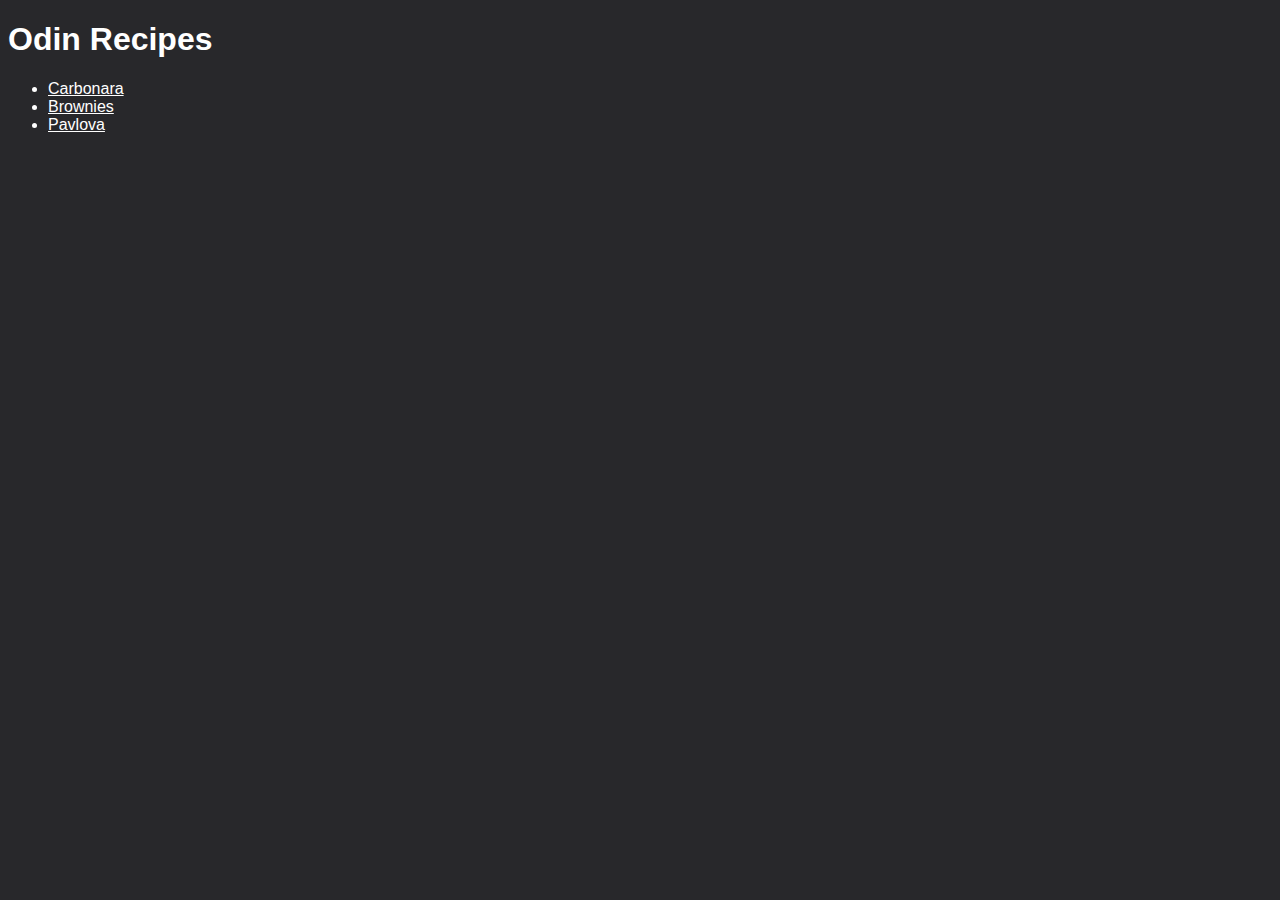
<file: index.html>
<!DOCTYPE html>
<html lang="en">
  <head>
    <meta charset="UTF-8">
    <meta name="viewport" content="width=device-width, initial-scale=1.0">
    <title>Odin Recipes</title>
    <link rel="stylesheet" href="style.css">
  </head>
  <body>
    <h1>Odin Recipes</h1>
    <ul>
      <li><a href="recipes/carbonara.html">Carbonara</a></li>
      <li><a href="recipes/brownies.html">Brownies</a></li>
      <li><a href="recipes/pavlova.html">Pavlova</a></li>
    </ul>
  </body>
</html>
</file>
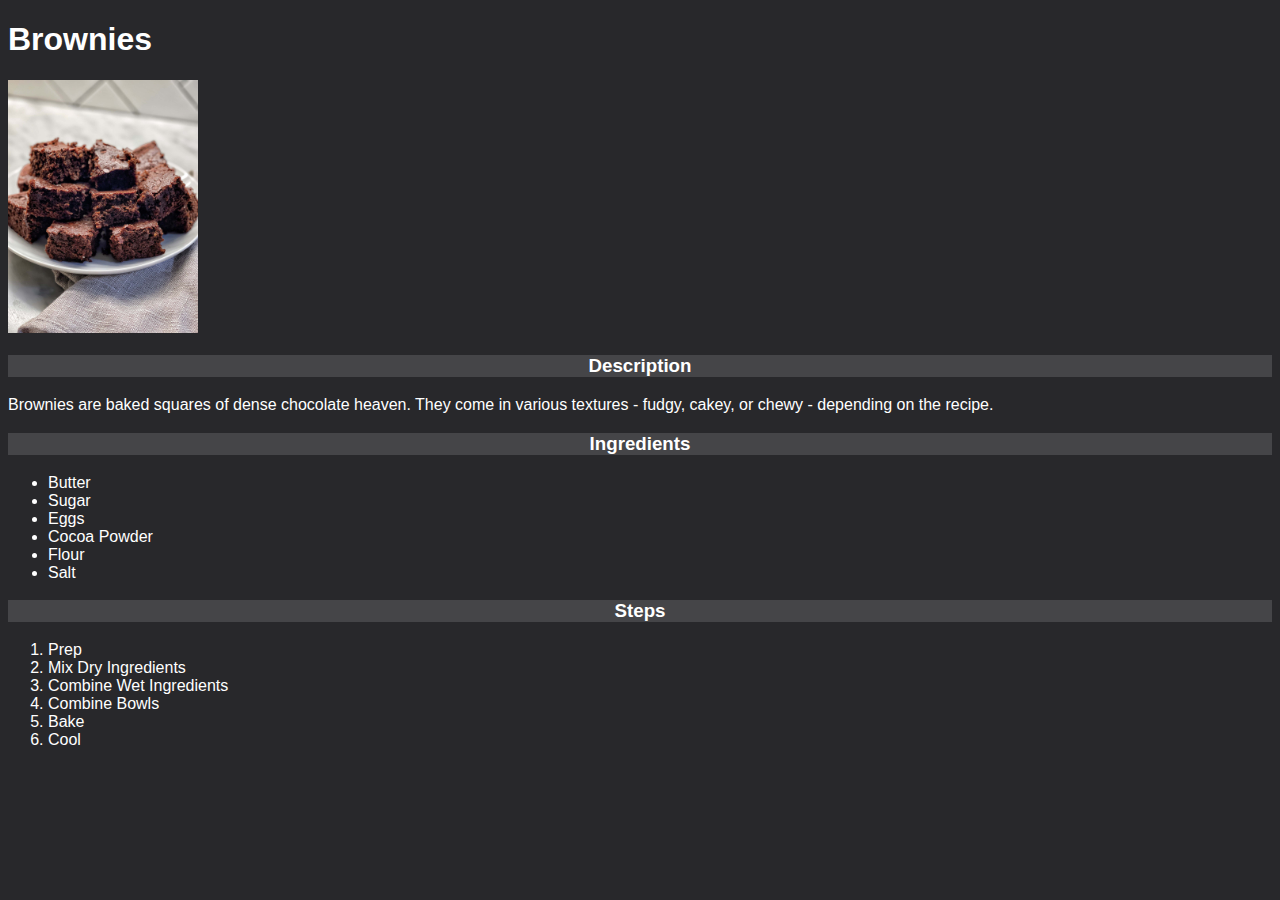
<file: recipes/brownies.html>
<!DOCTYPE html>
<html lang="en">
<head>
  <meta charset="UTF-8">
  <meta name="viewport" content="width=device-width, initial-scale=1.0">
  <title>Brownies</title>
  <link rel="stylesheet" href="../style.css">
</head>
<body>
  <h1>Brownies</h1>
  <img src="../images/brownies.jpg" alt="Brownies" height="200" width="200">

  <div class="desc">
    <h3>Description</h3>
    <p>
      Brownies are baked squares of dense chocolate heaven.
      They come in various textures - fudgy, cakey, or chewy - depending on the recipe.
    </p>
  </div>

  <div class="ingr">
    <h3>Ingredients</h3>
    <ul>
      <li>Butter</li>
      <li>Sugar</li>
      <li>Eggs</li>
      <li>Cocoa Powder</li>
      <li>Flour</li>
      <li>Salt</li>
    </ul>
  </div>

  <div class="step">
    <h3>Steps</h3>
    <ol>
      <li>Prep</li>
      <li>Mix Dry Ingredients</li>
      <li>Combine Wet Ingredients</li>
      <li>Combine Bowls</li>
      <li>Bake</li>
      <li>Cool</li>
    </ol>
  </div>
</body>
</html>
</file>
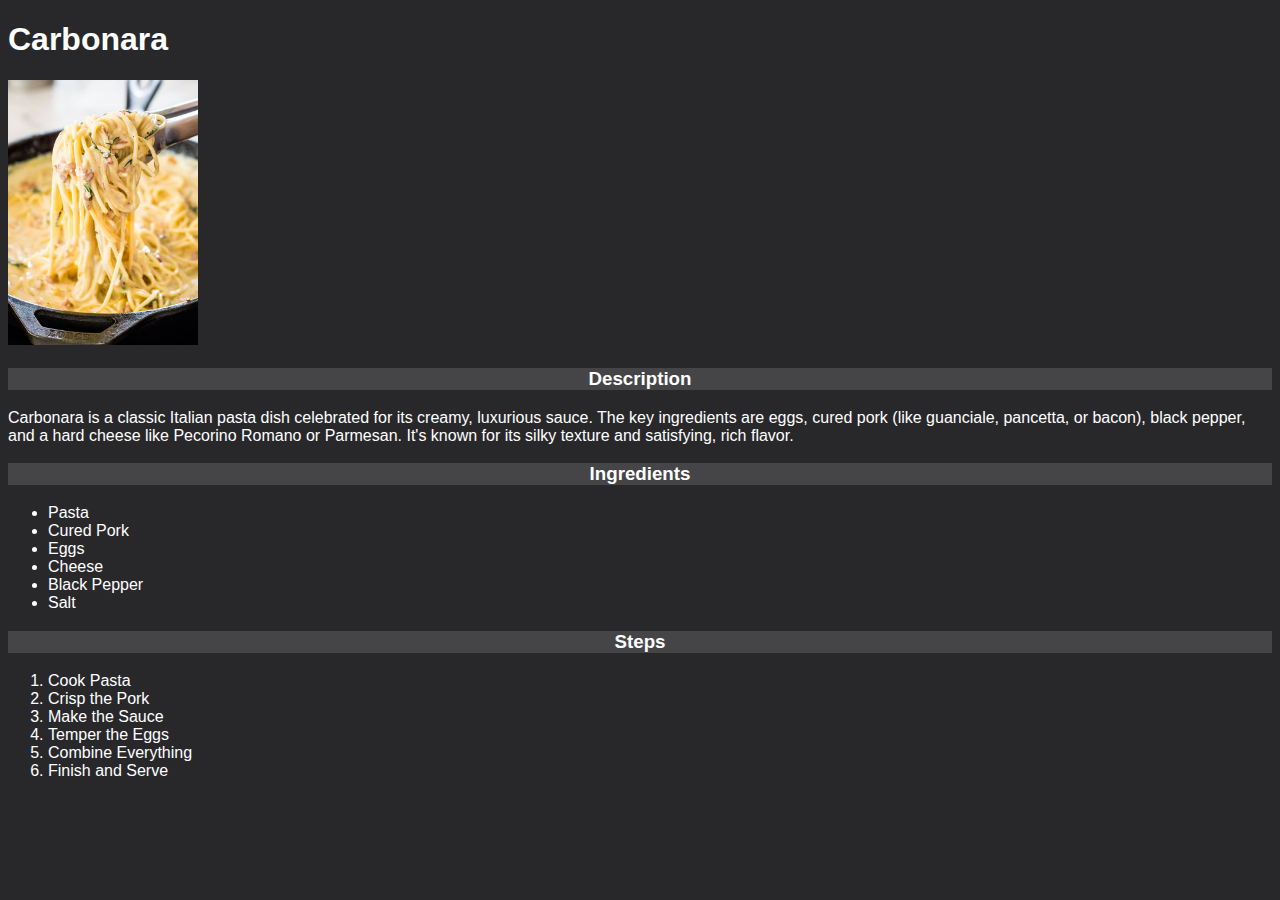
<file: recipes/carbonara.html>
<!DOCTYPE html>
<html lang="en">
<head>
  <meta charset="UTF-8">
  <meta name="viewport" content="width=device-width, initial-scale=1.0">
  <title>Carbonara</title>
  <link rel="stylesheet" href="../style.css">
</head>
<body>
  <h1>Carbonara</h1>
  <img src="../images/carbonara.jpg" alt="Carbonara" height="200" width="200">

  <div class="desc">
    <h3>Description</h3>
    <p>
      Carbonara is a classic Italian pasta dish celebrated for its creamy, luxurious sauce. 
      The key ingredients are eggs, cured pork (like guanciale, pancetta, or bacon), 
      black pepper, and a hard cheese like Pecorino Romano or Parmesan.  
      It's known for its silky texture and satisfying, rich flavor.
    </p>
  </div>

  <div class="ingr">
    <h3>Ingredients</h3>
    <ul>
      <li>Pasta</li>
      <li>Cured Pork</li>
      <li>Eggs</li>
      <li>Cheese</li>
      <li>Black Pepper</li>
      <li>Salt</li>
    </ul>
  </div>

  <div class="step">
    <h3>Steps</h3>
    <ol>
      <li>Cook Pasta</li>
      <li>Crisp the Pork</li>
      <li>Make the Sauce</li>
      <li>Temper the Eggs</li>
      <li>Combine Everything</li>
      <li>Finish and Serve</li>
    </ol>
  </div>
</body>
</html>
</file>
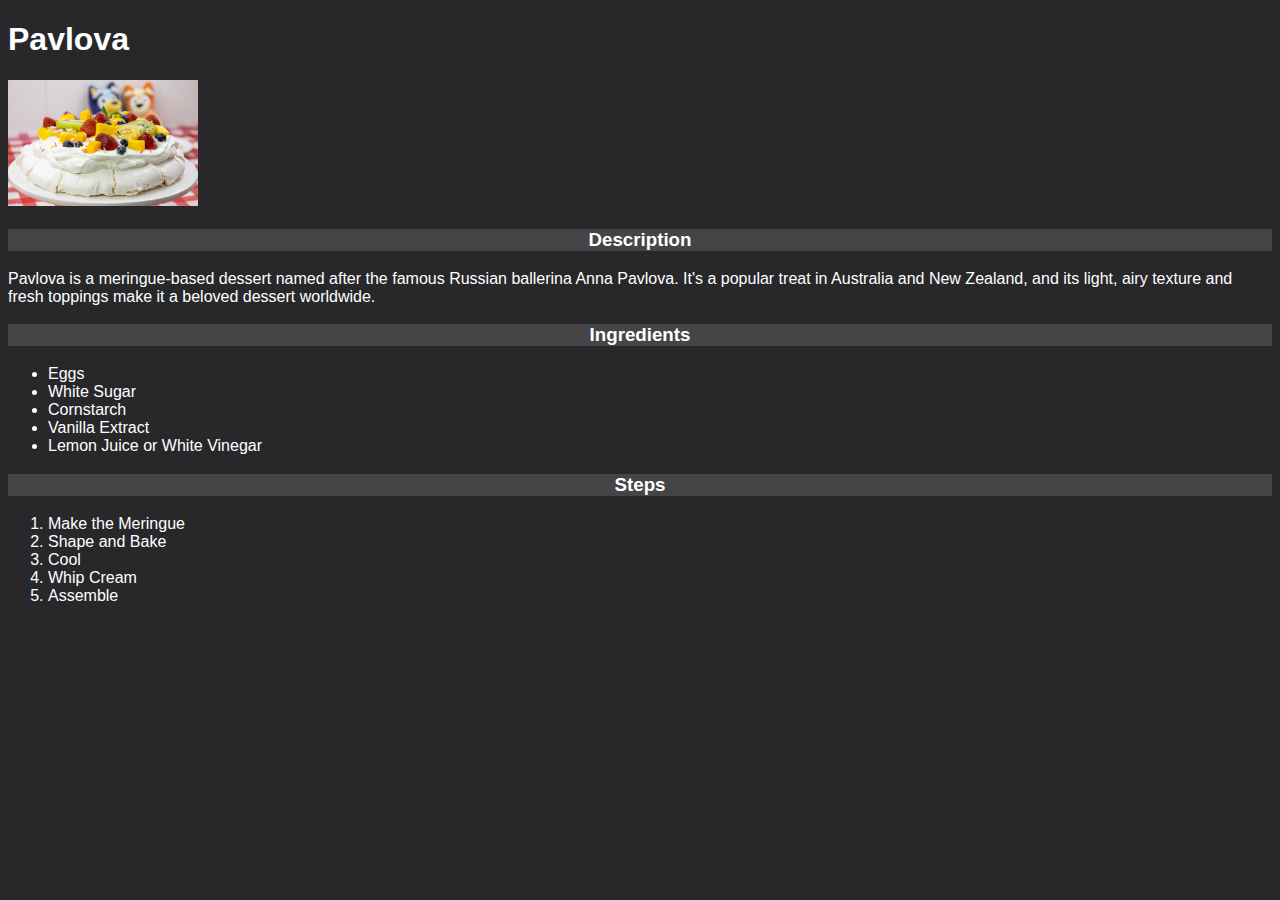
<file: recipes/pavlova.html>
<!DOCTYPE html>
<html lang="en">
<head>
  <meta charset="UTF-8">
  <meta name="viewport" content="width=device-width, initial-scale=1.0">
  <title>Pavlova</title>
  <link rel="stylesheet" href="../style.css">
</head>
<body>
  <h1>Pavlova</h1>
  <img src="../images/pavlova.jpg" alt="Pavlova" height="200" width="200">

  <div class="desc">
    <h3>Description</h3>
    <p>
      Pavlova is a meringue-based dessert named after the famous Russian ballerina Anna Pavlova.
      It's a popular treat in Australia and New Zealand, and its light, 
      airy texture and fresh toppings make it a beloved dessert worldwide.
    </p>
  </div>

  <div class="ingr">
    <h3>Ingredients</h3>
    <ul>
      <li>Eggs</li>
      <li>White Sugar</li>
      <li>Cornstarch</li>
      <li>Vanilla Extract</li>
      <li>Lemon Juice or White Vinegar</li>
    </ul>
  </div>

  <div class="step">
    <h3>Steps</h3>
    <ol>
      <li>Make the Meringue</li>
      <li>Shape and Bake</li>
      <li>Cool</li>
      <li>Whip Cream</li>
      <li>Assemble</li>
    </ol>
  </div>
</body>
</html>
</file>
<file: style.css>
* {
  font-family: Verdana, Geneva, Tahoma, sans-serif;
  background-color: rgb(40, 40, 43);
  color: white;
}

img {
  width: 15%;
  height: auto;
}

h3 {
  text-align: center;
  background-color: rgb(69, 69, 72);
}
</file>
